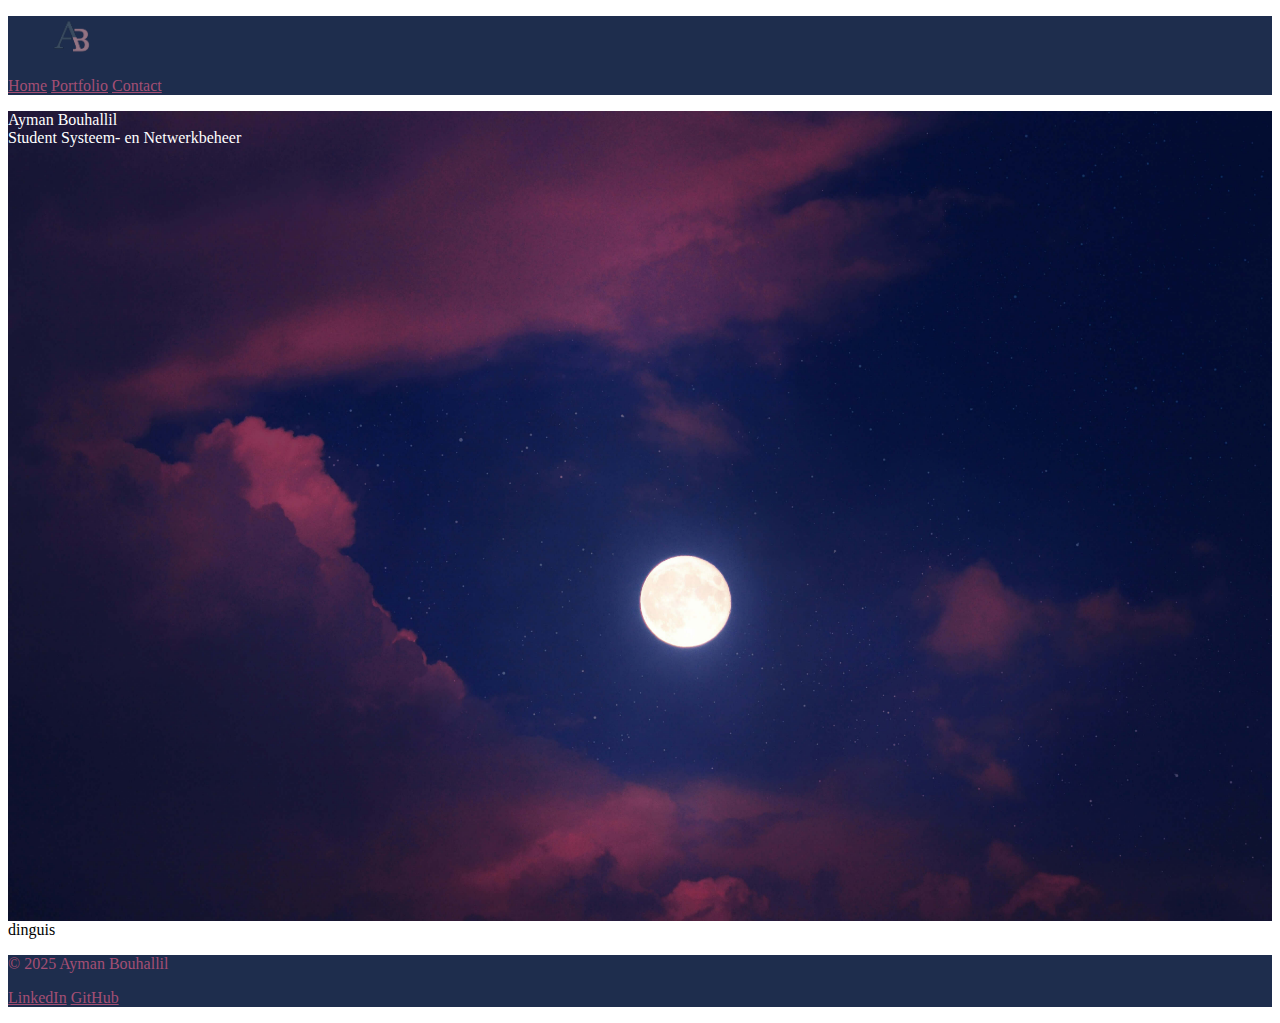
<file: index.html>
<!DOCTYPE html>
<html lang="nl-BE">

<head>
    <!-- Required meta tags -->
    <meta charset="UTF-8">
    <meta name="viewport" content="width=device-width, initial-scale=1.0">
    <title>Home pagina</title>
    <!-- Bootstrap CSS -->
    <link href="https://cdn.jsdelivr.net/npm/bootstrap@5.3.8/dist/css/bootstrap.min.css" rel="stylesheet"
        integrity="sha384-sRIl4kxILFvY47J16cr9ZwB07vP4J8+LH7qKQnuqkuIAvNWLzeN8tE5YBujZqJLB" crossorigin="anonymous">
    <!-- JavaScript: Bootstrap Bundle with Popper -->
    <script src="https://cdn.jsdelivr.net/npm/bootstrap@5.3.8/dist/js/bootstrap.bundle.min.js"
        integrity="sha384-FKyoEForCGlyvwx9Hj09JcYn3nv7wiPVlz7YYwJrWVcXK/BmnVDxM+D2scQbITxI" crossorigin="anonymous"
        defer></script>
        <!-- dit is lijn css link -->
        <link rel="stylesheet" href="css/styles.css">
        <!-- dit is mijn reset linkje -->
         <link rel="reset" href="css/reset.css">
</head>

<body>
    <header class="sticky-top">
        <nav class="navbar navbar-expand-md navbar-dark">
        <div class="container-fluid">
            <a class="navbar-brand" href="index.html">
                <figure><img src="assets/logo/logo.png" alt="logo" width="50"></figure>
            </a>
            <a class="links nav-link" href="index.html">Home</a>
            <a class="links nav-link" href="portfolio.html">Portfolio</a>
            <a class="links nav-link" href="contact.html">Contact</a>
        </div>
        </nav>
    </header>
    
    <main class="main-index">
        <section class="naam text-center">
            <p class="white">Ayman Bouhallil <br> Student Systeem- en Netwerkbeheer</p>
            
        </section>
        
    </main>
    <aside>
        dinguis
    </aside>
    <footer class="d-flex justify-content-between align-items-center">
        <p class="copyright">&copy; 2025 Ayman Bouhallil</p>
        <p class="social-media">
            <a class="links" href="https://www.linkedin.com/in/ayman-bouhallil-1199a9364/" target="_blank">LinkedIn</a>
            <a class="links" href="https://github.com/qamr04" target="links">GitHub</a>
        </p>

    </footer>
</body>
</html>
</file>
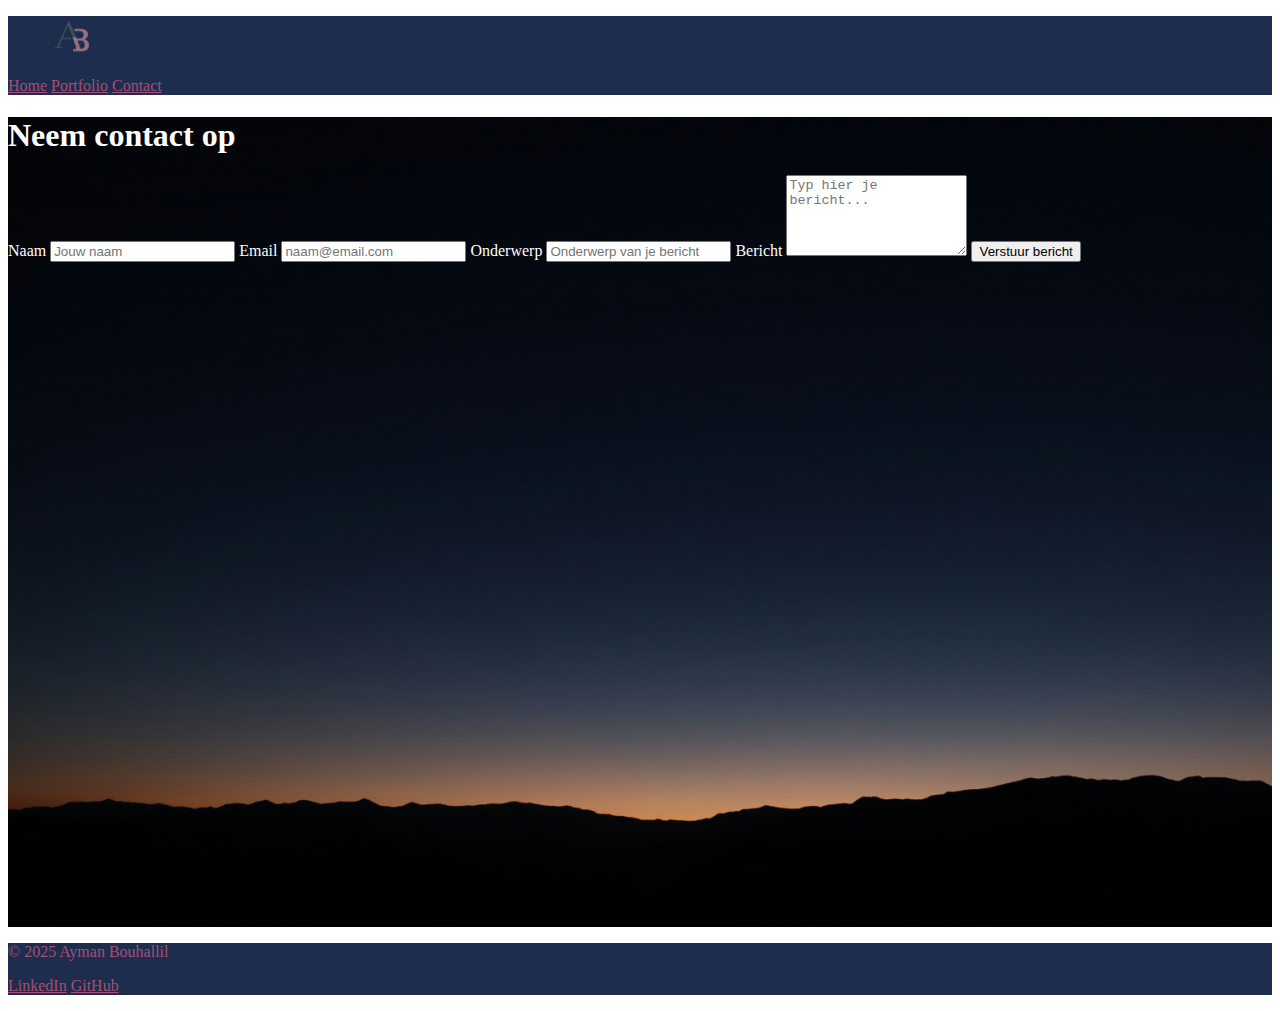
<file: contact.html>
<!DOCTYPE html>
<html lang="nl-BE">

<head>
    <!-- Required meta tags -->
    <meta charset="UTF-8">
    <meta name="viewport" content="width=device-width, initial-scale=1.0">
    <title>contact pagina</title>
    <!-- Bootstrap CSS -->
    <link href="https://cdn.jsdelivr.net/npm/bootstrap@5.3.8/dist/css/bootstrap.min.css" rel="stylesheet"
        integrity="sha384-sRIl4kxILFvY47J16cr9ZwB07vP4J8+LH7qKQnuqkuIAvNWLzeN8tE5YBujZqJLB" crossorigin="anonymous">
    <!-- JavaScript: Bootstrap Bundle with Popper -->
    <script src="https://cdn.jsdelivr.net/npm/bootstrap@5.3.8/dist/js/bootstrap.bundle.min.js"
        integrity="sha384-FKyoEForCGlyvwx9Hj09JcYn3nv7wiPVlz7YYwJrWVcXK/BmnVDxM+D2scQbITxI" crossorigin="anonymous"
        defer></script>
    <!-- dit is lijn css link -->
    <link rel="stylesheet" href="css/styles.css">
    <!-- dit is mijn reset linkje -->
    <link rel="reset" href="css/reset.css">
</head>

<body>
    <header class="sticky-top">
        <nav class="navbar navbar-expand-md navbar-dark">
            <div class="container-fluid">
                <a class="navbar-brand" href="index.html">
                    <figure><img src="assets/logo/logo.png" alt="logo" width="50"></figure>
                </a>
                <a class="links nav-link" href="index.html">Home</a>
                <a class="links nav-link" href="portfolio.html">Portfolio</a>
                <a class="links nav-link" href="contact.html">Contact</a>
            </div>
        </nav>
    </header>
    
    <main class="main-contact">
        <div class="container">
            <h1 class="white">Neem contact op</h1>
            <form>
                <label class="white" for="naam" class="form-label">Naam</label>
                <input type="text" class="form-control" id="naam" placeholder="Jouw naam" required>
                <label class="white" for="email" class="form-label">Email</label>
                <input type="email" class="form-control" id="email" placeholder="naam@email.com" required>
                <label class="white" for="onderwerp" class="form-label">Onderwerp</label>
                <input type="text" class="form-control" id="onderwerp" placeholder="Onderwerp van je bericht">
                <label class="white" for="bericht" class="form-label">Bericht</label>
                <textarea class="form-control" id="bericht" rows="5" placeholder="Typ hier je bericht..." required></textarea>
                <button type="submit" class="btn btn-primary">Verstuur bericht</button>
            </form>
        </div>
    </main>
    
    <aside>
    </aside>
    
    <footer class="d-flex justify-content-between align-items-center">
        <p class="copyright">&copy; 2025 Ayman Bouhallil</p>
        <p class="social-media">
            <a class="links" href="https://www.linkedin.com/in/ayman-bouhallil-1199a9364/" target="_blank">LinkedIn</a>
            <a class="links" href="https://github.com/qamr04" target="_blank">GitHub</a>
        </p>
    </footer>
</body>

</html>
</file>
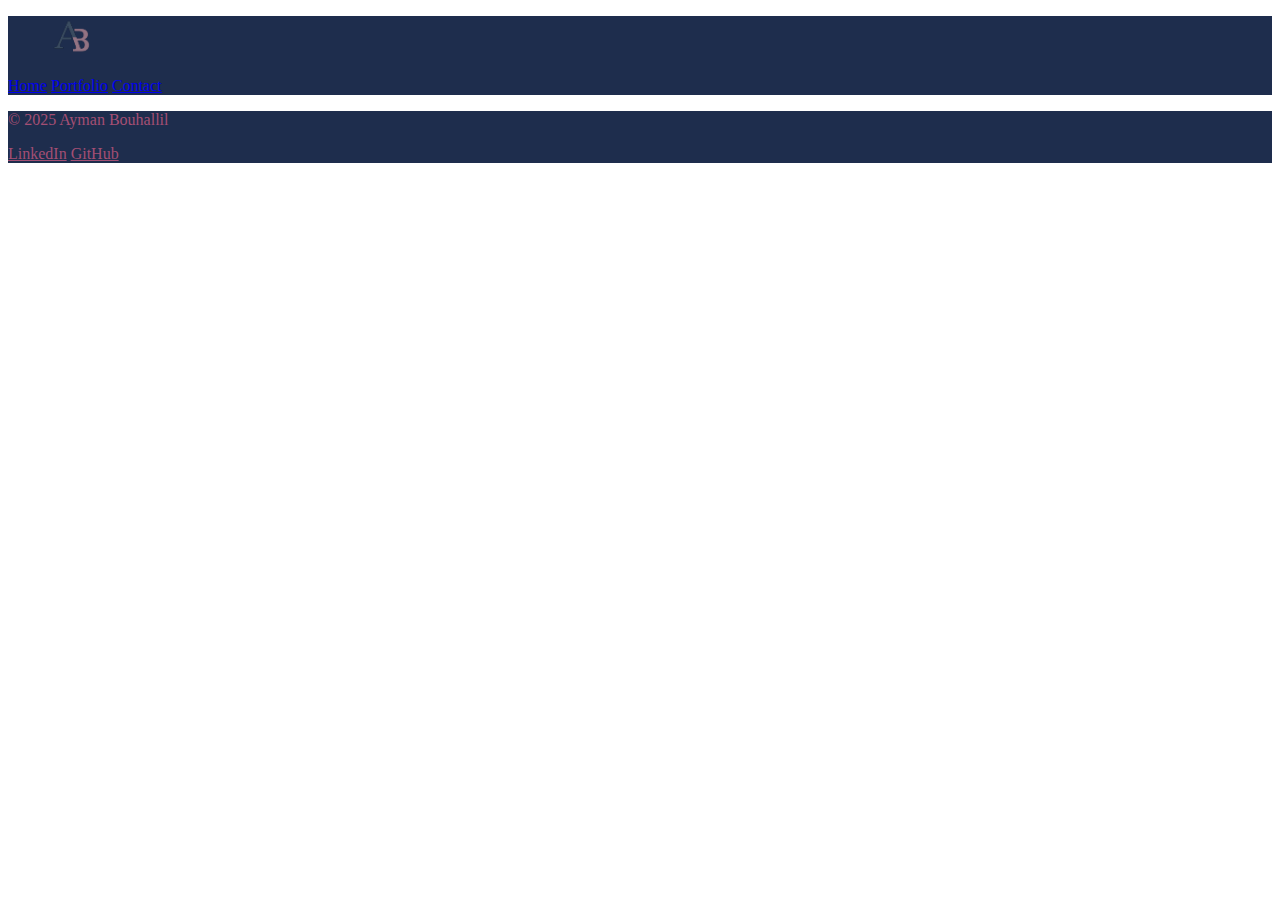
<file: honeypot.html>
<!DOCTYPE html>
<html lang="nl-BE">

<head>
    <!-- Required meta tags -->
    <meta charset="UTF-8">
    <meta name="viewport" content="width=device-width, initial-scale=1.0">
    <title>Home pagina</title>
    <!-- Bootstrap CSS -->
    <link href="https://cdn.jsdelivr.net/npm/bootstrap@5.3.8/dist/css/bootstrap.min.css" rel="stylesheet"
        integrity="sha384-sRIl4kxILFvY47J16cr9ZwB07vP4J8+LH7qKQnuqkuIAvNWLzeN8tE5YBujZqJLB" crossorigin="anonymous">
    <!-- JavaScript: Bootstrap Bundle with Popper -->
    <script src="https://cdn.jsdelivr.net/npm/bootstrap@5.3.8/dist/js/bootstrap.bundle.min.js"
        integrity="sha384-FKyoEForCGlyvwx9Hj09JcYn3nv7wiPVlz7YYwJrWVcXK/BmnVDxM+D2scQbITxI" crossorigin="anonymous"
        defer></script>
        <!-- dit is lijn css link -->
        <link rel="stylesheet" href="css/styles.css">
        <!-- dit is mijn reset linkje -->
         <link rel="reset" href="css/reset.css">
</head>

<body>
  <header class="sticky-top justify-content-between align-items-center">
        <nav class="navbar navbar-expand-md navbar-dark">
        <div class="container-fluid">
            <a class="navbar-brand" href="index.html">
                <figure><img src="assets/logo/logo.png" alt="logo" width="50"></figure>
            </a>
            <a class="nav nav-link" href="index.html">Home</a>
            <a class="nav nav-link" href="portfolio.html">Portfolio</a>
            <a class="nav nav-link" href="contact.html">Contact</a>
        </div>
        </nav>
    </header>
    <nav></nav>
    <main></main>
    <aside></aside>
    <footer class="d-flex justify-content-between align-items-center">
        <p class="copyright">&copy; 2025 Ayman Bouhallil</p>
        <p class="social-media">
            <a class="links" href="https://www.linkedin.com/in/ayman-bouhallil-1199a9364/" target="_blank">LinkedIn</a>
            <a class="links" href="https://github.com/qamr04" target="links">GitHub</a>
        </p>
    </footer>
</body>

</html>
</file>
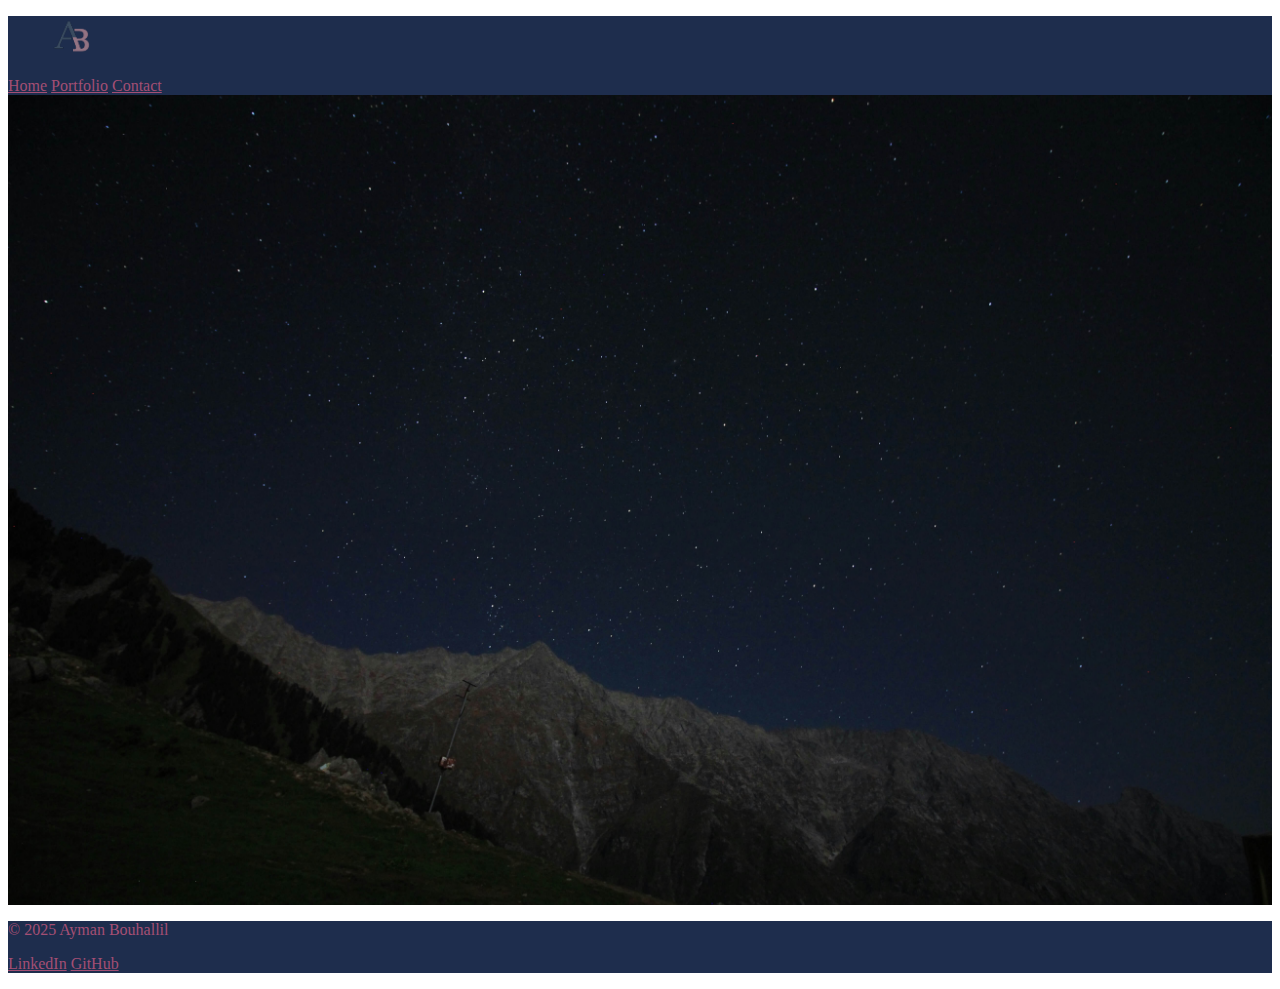
<file: portfolio.html>
<!DOCTYPE html>
<html lang="nl-BE">

<head>
    <!-- Required meta tags -->
    <meta charset="UTF-8">
    <meta name="viewport" content="width=device-width, initial-scale=1.0">
    <title>Home pagina</title>
    <!-- Bootstrap CSS -->
    <link href="https://cdn.jsdelivr.net/npm/bootstrap@5.3.8/dist/css/bootstrap.min.css" rel="stylesheet"
        integrity="sha384-sRIl4kxILFvY47J16cr9ZwB07vP4J8+LH7qKQnuqkuIAvNWLzeN8tE5YBujZqJLB" crossorigin="anonymous">
    <!-- JavaScript: Bootstrap Bundle with Popper -->
    <script src="https://cdn.jsdelivr.net/npm/bootstrap@5.3.8/dist/js/bootstrap.bundle.min.js"
        integrity="sha384-FKyoEForCGlyvwx9Hj09JcYn3nv7wiPVlz7YYwJrWVcXK/BmnVDxM+D2scQbITxI" crossorigin="anonymous"
        defer></script>
        <!-- dit is lijn css link -->
        <link rel="stylesheet" href="css/styles.css">
        <!-- dit is mijn reset linkje -->
         <link rel="reset" href="css/reset.css">
</head>

<body>
    <header class="sticky-top">
        <nav class="navbar navbar-expand-md navbar-dark">
        <div class="container-fluid">
            <a class="navbar-brand" href="index.html">
                <figure><img src="assets/logo/logo.png" alt="logo" width="50"></figure>
            </a>
            <a class="links nav-link" href="index.html">Home</a>
            <a class="links nav-link" href="portfolio.html">Portfolio</a>
            <a class="links nav-link" href="contact.html">Contact</a>
        </div>
        </nav>
    </header>
    <nav></nav>
    <main class="main-portfolio"></main>
    <aside></aside>
        <footer class="d-flex justify-content-between align-items-center">
        <p class="copyright">&copy; 2025 Ayman Bouhallil</p>
        <p class="social-media">
            <a class="links" href="https://www.linkedin.com/in/ayman-bouhallil-1199a9364/" target="_blank">LinkedIn</a>
            <a class="links" href="https://github.com/qamr04" target="links">GitHub</a>
        </p>

    </footer>
</body>

</html>
</file>
<file: css/styles.css>
header{
background-color: #1E2D4D;
}
.links{
    color:#A44F74;
}
.main-portfolio{
    background-image: url('../assets/sfeerbeelden/sfeerbeeld2.jpg');
    background-size: cover;
    background-position: center;
    height: 90vh; 
}
.main-index{
    background-image: url('../assets/sfeerbeelden/sfeerbeeld1.jpg');
    background-size: cover;
    background-position: center;
    height: 90vh;

}
.main-contact{
    background-image: url('../assets/sfeerbeelden/sfeerbeeld3.jpg');
    background-size: cover;
    background-position: center;
    min-height: auto;
    height: 90vh;
}
.main-portfolio{
    height: 90vh;
}
.white{
    color: white;
}
.dingus{
    justify-content: center;
}
footer{
    background-color: #1E2D4D;
}
.copyright{
    color:#A44F74
}
</file>
